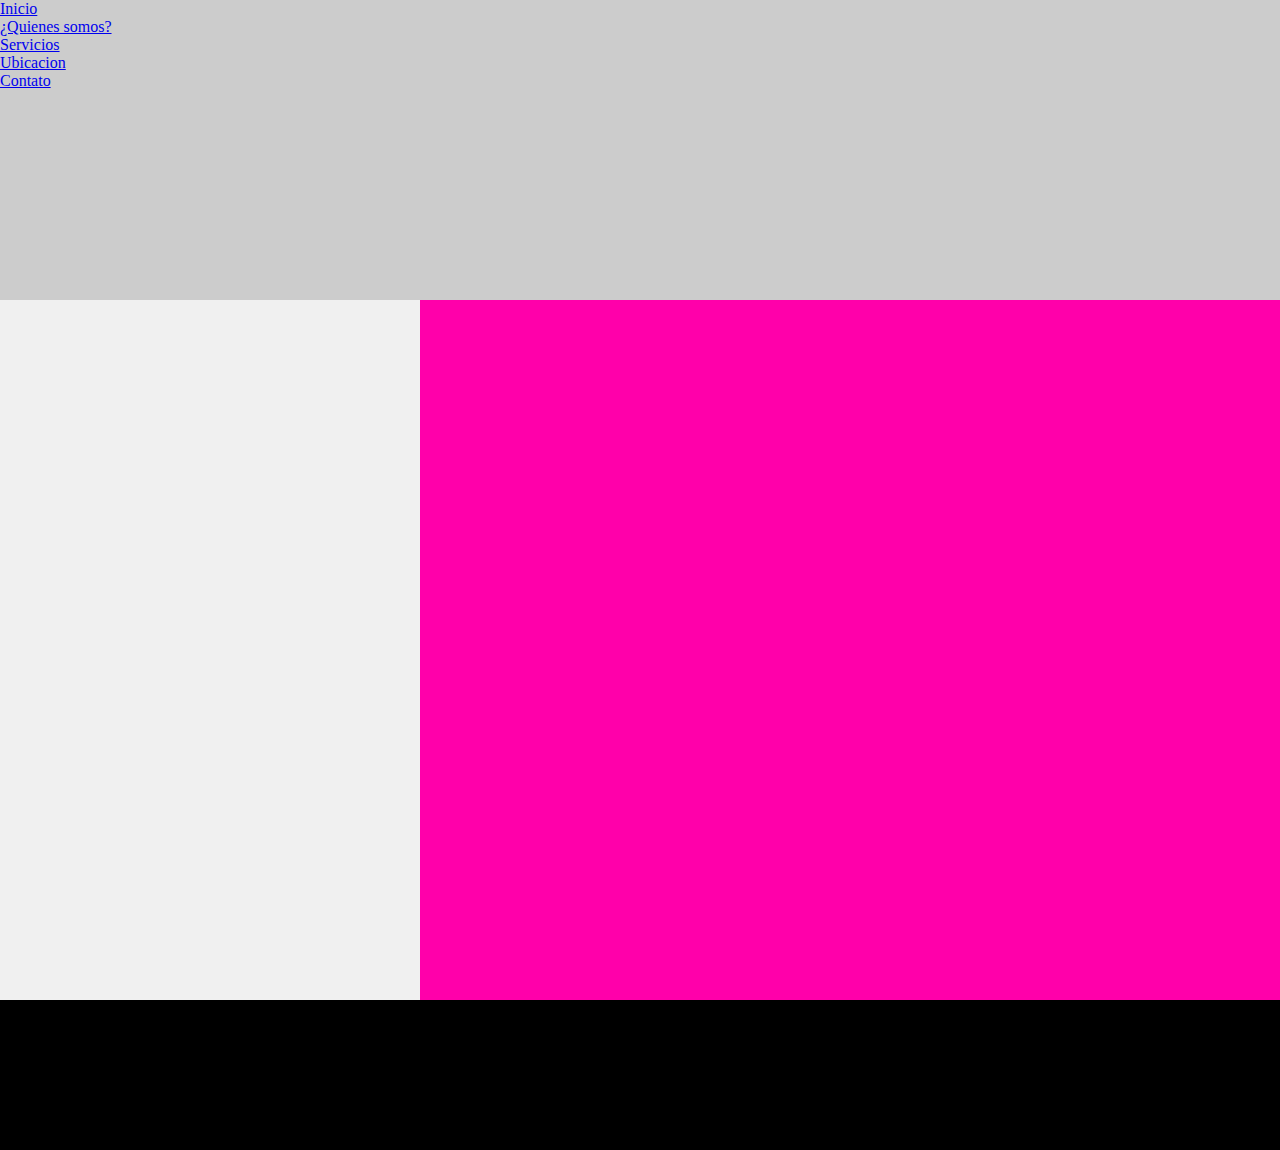
<file: index.html>
<!DOCTYPE html>
<html lang="en">
<head>
	<meta charset="utf-8">
	<title>Practica de Maquetado</title>
	<link rel="stylesheet" type="text/css" href="estilo.css">
</head>
<body>
	<header>
		<nav>
			<ul>
				<li><a href="#">Inicio</a></li>
				<li><a href="#">¿Quienes somos?</a></li>
				<li><a href="#">Servicios</a></li>
				<li><a href="#">Ubicacion</a></li>
				<li><a href="#">Contato</a></li>
			</ul>
		</nav>
	</header>
	<section id="wrapper">
		<aside></aside>
		<section>
			<article></article>
			<article></article>
			<article></article>
			<article></article>
			<article></article>
		</section>
	</section>
	<footer>
		
	</footer>
</body>
</html>
</file>
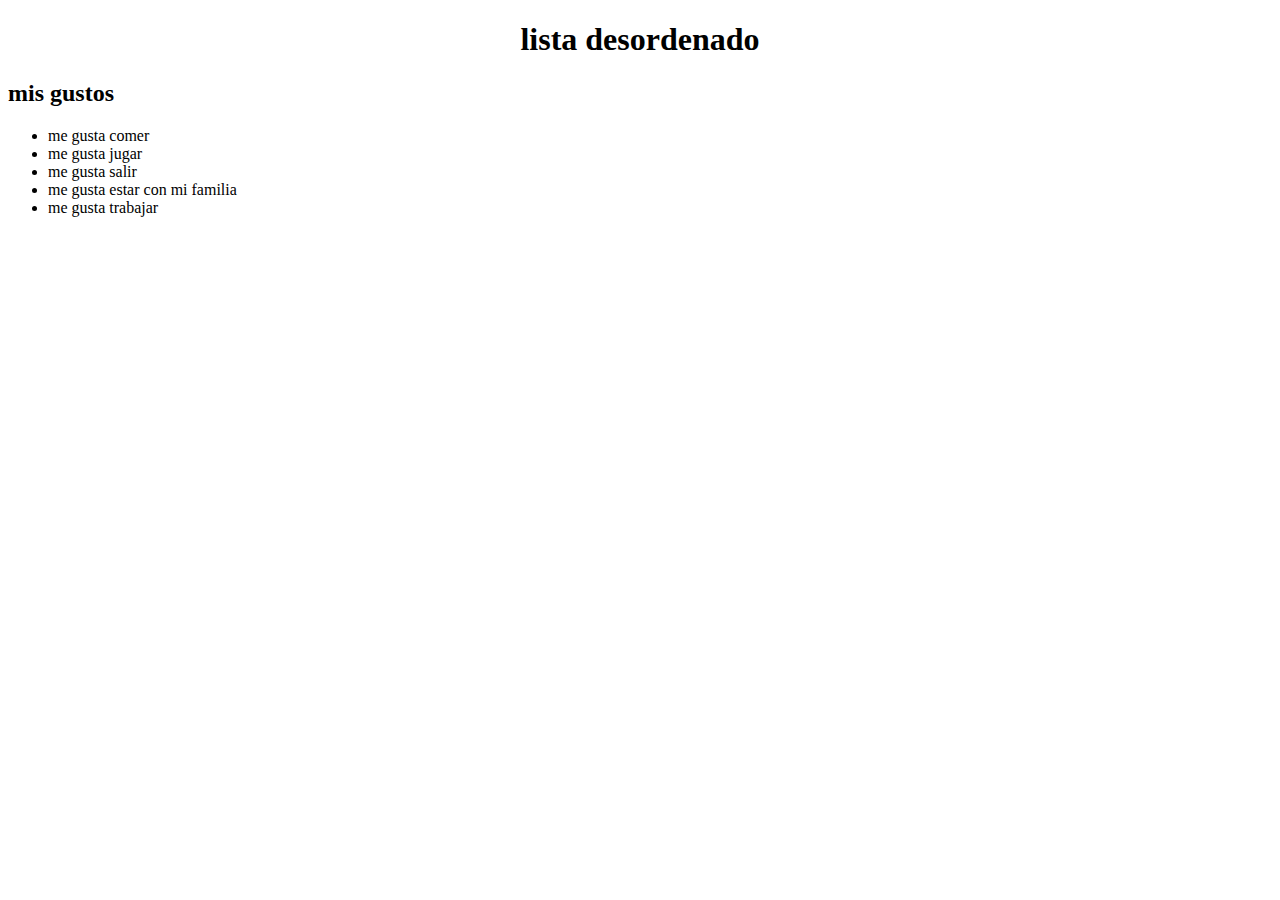
<file: desordenado.html>
<!DOCTYPE html>
<html>
<head>
	<meta charset="utf-8">
	<title>tarea</title>
</head>
<body>
    <center><h1>lista desordenado</center>
    <h2>mis gustos</h2>
    <ul>
    	<li>me gusta comer</li>
    	<li>me gusta jugar</li>
    	<li>me gusta salir</li>
    	<li>me gusta estar con mi familia</li>
    	<li>me gusta trabajar</li>
    </ul>
    	
</body>
</html>
</file>
<file: estilo.css>
*{
	margin: 0;
	padding: 0;
}
header, #wrapper, footer{
	width: 1400px;
	margin: 0 auto;
}
header{
	height: 300px;
	background: #ccc;
}
#wrapper{
	height: 700px;
	background: #abc213;
}
aside{
	height: 100%;
	width: 30%;
	background: #f0f0f0;
	float: left;
}
#wrapper section{
	height: 100%;
	width: 70%;
	background: #ff00aa;
	float: left;
}
footer{
	height: 150px;
	background: #000;
}
</file>
